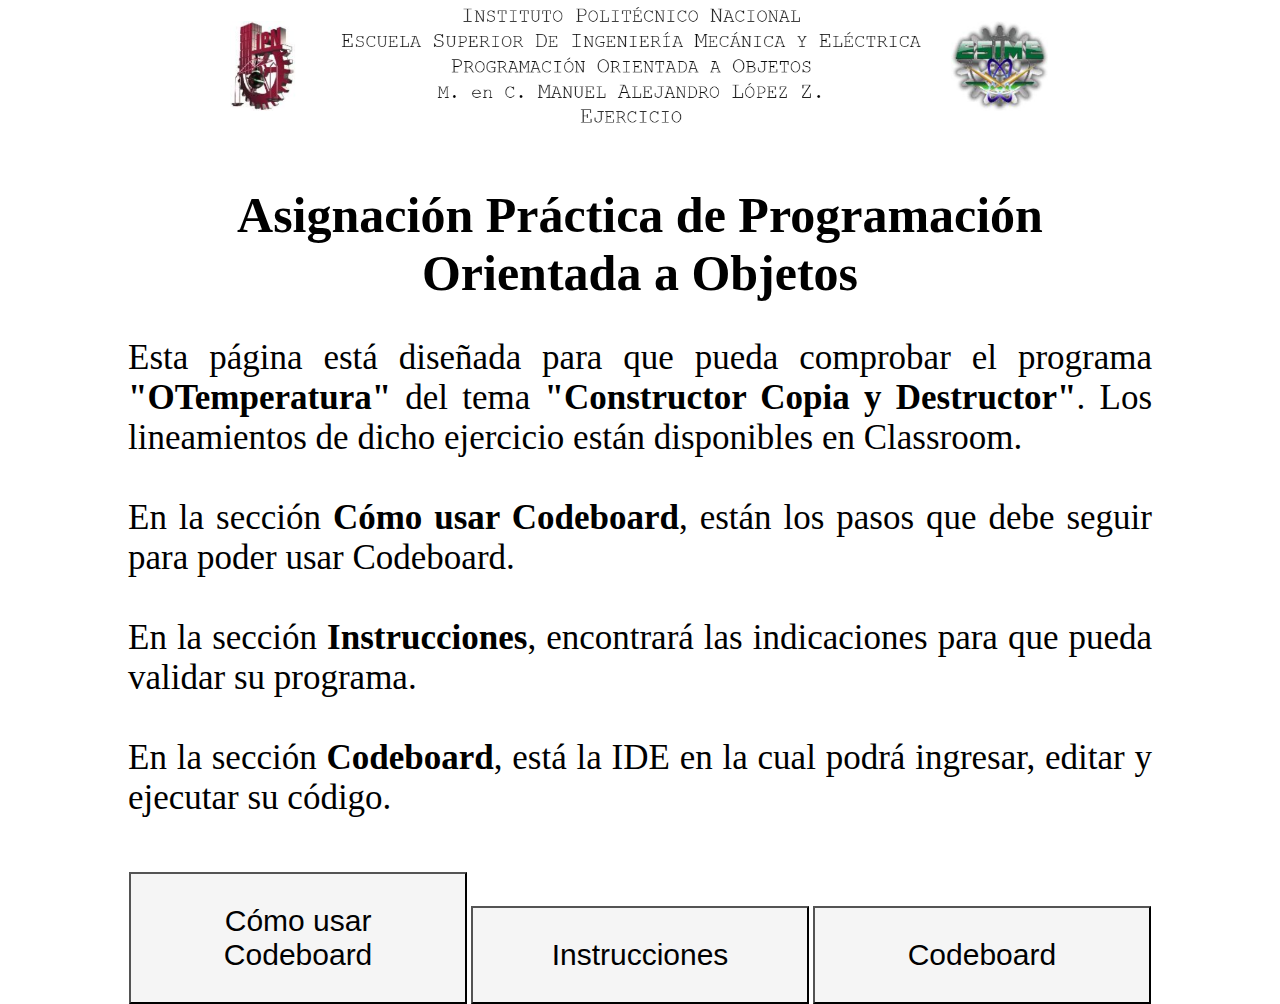
<file: index.html>
<!DOCTYPE html>

<html lang="es">
	<head>
		<title> ..:: POO ::.. </title>
		<link rel="icon" href="img/cpp_logo.png">
		<link rel="stylesheet" href="css/style.css" />
		<script src="js/script.js"></script>
	</head>

	<body>

	<center>
		<div class="wrapper">
		
			<div align = "center" class="box">
				<img src="img/Encabezado.png" alt="">
			</div>
			
		</div>
		
		<br><br><br>
		
		<div class="wrapper">
		
			<div class="box">
				<p class="titulo">
					<b>Asignación Práctica de Programación Orientada a Objetos</b>
				</p>
				<br><br>
				<p class="texto-justificado">
					Esta página está diseñada para que pueda comprobar el programa <b>"OTemperatura"</b> del tema <b>"Constructor Copia y Destructor"</b>. Los lineamientos de dicho ejercicio están disponibles en Classroom.
					<br><br>
					En la sección <b>Cómo usar Codeboard</b>, están los pasos que debe seguir para poder usar Codeboard.
					<br><br>
					En la sección <b>Instrucciones</b>, encontrará las indicaciones para que pueda validar su programa.
					<br><br>
					En la sección <b>Codeboard</b>, está la IDE en la cual podrá ingresar, editar y ejecutar su código.					
				</p>
			</div>	
		</div>
		
		<br><br><br>
		
		<div class="wrapper">
			<button id="button3" class="botonColor" onclick="showUseCodeboard()">Cómo usar Codeboard</button>
			<button id="button1" class="botonColor" onclick="showInstrucciones()">Instrucciones</button>			
			<button id="button2" class="botonColor" onclick="showCodeboard()">Codeboard</button>	
		</div>
		
		<div class="wrapper">
		
			<div id="tab-1" align="center" class="instrucciones">
				<iframe class="iframe" src="InstruccionesGenerales.html" title="Instrucciones" frameBorder="0"> </iframe>
			</div>
		
			<div id="tab-2" align="center" class="codeboard">
				<iframe class="iframe2" src="https://codeboard.io/projects/314001" title="Codeboard"> </iframe>
			</div>
			
			<div id="tab-3" align="center" class="comoUsarCodeboard">
				<iframe class="iframe3" src="InstruccionesCodeboard.html" title="CómoUsarCodeboard" frameBorder="0"> </iframe>
			</div>
			

			
		</div>
		
		
		
		
	

	</center>
		


	</body>

</html>
</file>
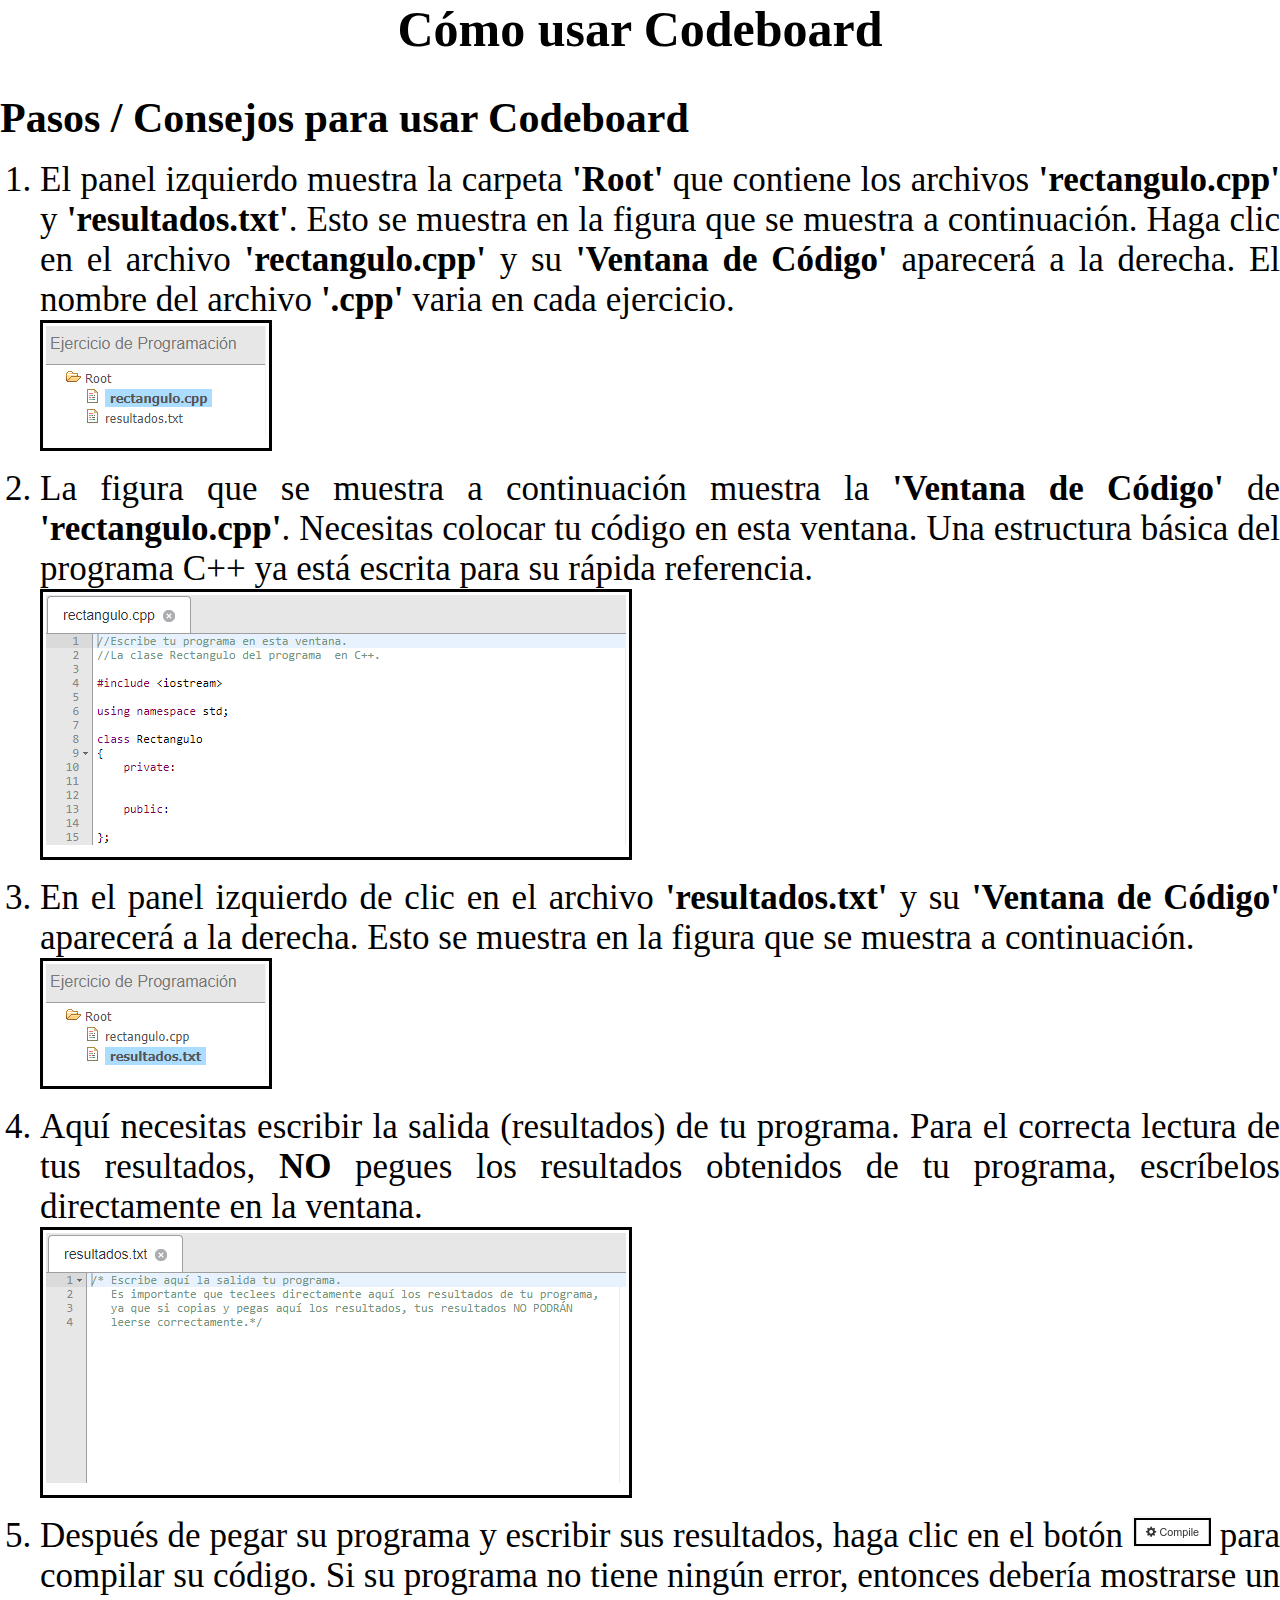
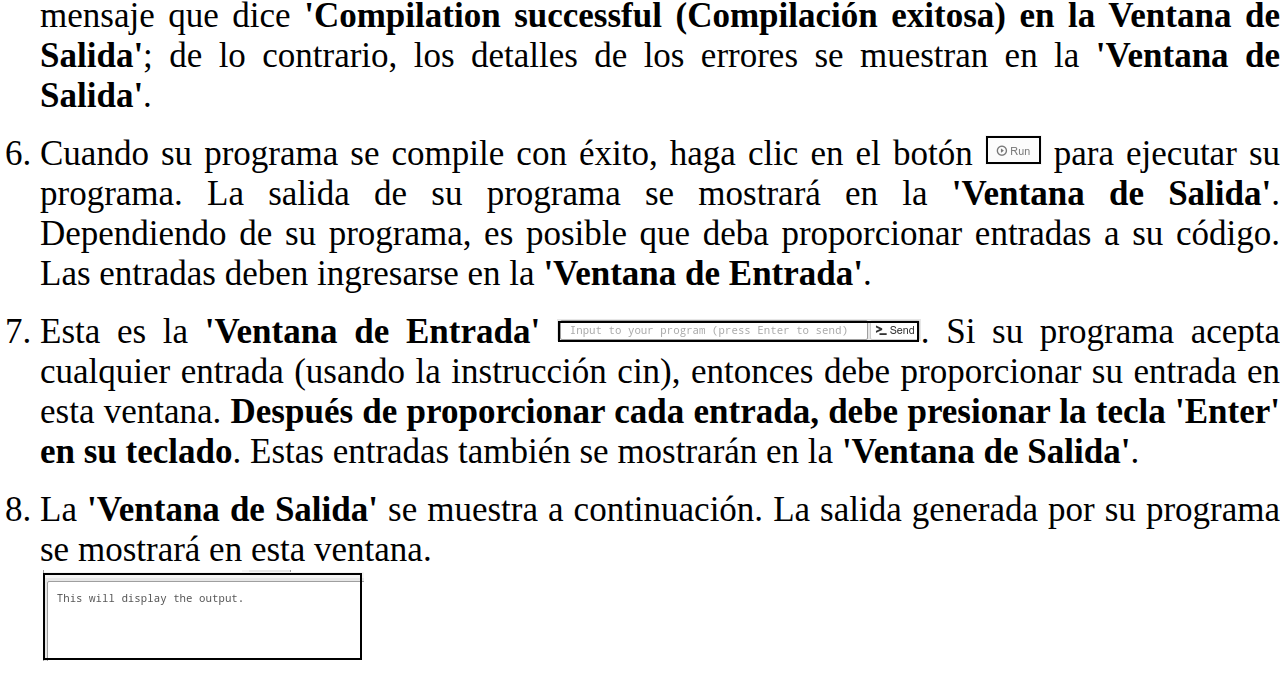
<file: InstruccionesCodeboard.html>
<!DOCTYPE html>

<html lang="es">
	<head>
		<title> ..:: Prueba ::.. </title>
		<link rel="stylesheet" href="css/style.css" />
	</head>

	<body>

		<center>
							
			<p class="titulo"> Cómo usar Codeboard </p>
			<br><br>
			<p class="subtitulo"> Pasos / Consejos para usar Codeboard </p>
			<br>				
						
		
					
			<ol>

				<li class="texto-justificado">El panel izquierdo muestra la carpeta <b>'Root'</b> que contiene los archivos <b>'rectangulo.cpp'</b> y <b>'resultados.txt'</b>. Esto se muestra en la figura que se muestra a continuación. Haga clic en el archivo <b>'rectangulo.cpp'</b> y su <b>'Ventana de Código'</b> aparecerá a la derecha. El nombre del archivo <b>'.cpp'</b> varia en cada ejercicio.
					<br>
					<table class="tabla" class="center">
					  <tr>
						<td><img src="img/Codeboard_Panel_Izquierdo.png" alt="Panel Izquierdo"></td>
					  </tr>
					</table>
					
				</li>
				<br>
				
				<li class="texto-justificado">La figura que se muestra a continuación muestra la <b>'Ventana de Código'</b> de <b>'rectangulo.cpp'</b>. Necesitas colocar tu código en esta ventana. Una estructura básica del 
					programa C++ ya está escrita para su rápida referencia.
					<br>
					<table class="tabla" class="center">
					  <tr>
						<td><img src="img/Codeboard_Ventana_de_Código.png" alt="Ventana de Código"></td>
					  </tr>
					</table>
				</li>
				<br>
				
				<li class="texto-justificado">En el panel izquierdo de clic en el archivo <b>'resultados.txt'</b> y su <b>'Ventana de Código'</b> aparecerá a la derecha. Esto se muestra en la figura que se muestra a continuación.
					<br>
					<table class="tabla" class="center">
					  <tr>
						<td><img src="img/Codeboard_Panel_Izquierdo_Resultados.png" alt="Panel Izquierdo"></td>
					  </tr>
					</table>
					
				</li>
				<br>
				
				<li class="texto-justificado">Aquí necesitas escribir la salida (resultados) de tu programa. Para el correcta lectura de tus resultados, <b>NO</b> pegues los resultados obtenidos de tu programa, escríbelos directamente en la ventana.
					<br>
					<table class="tabla" class="center">
					  <tr>
						<td><img src="img/Codeboard_Ventana_de_Código_Resultados.png" alt="Ventana de Código"></td>
					  </tr>
					</table>
				</li>
				<br>
			
				<li class="texto-justificado">Después de pegar su programa y escribir sus resultados, haga clic en el botón <img src="img/Codeboard_Compile_2016_01_29.png" alt="Compile"> para compilar su código. Si su programa no tiene ningún error, entonces debería mostrarse un 
					mensaje que dice <b>'Compilation successful (Compilación exitosa) en la Ventana de Salida'</b>; de lo contrario, los detalles de los errores se muestran en la <b>'Ventana de Salida'</b>.</li>
				<br>
				<li class="texto-justificado">Cuando su programa se compile con éxito, haga clic en el botón <img src="img/Codeboard_Run_2016_01_29.png" alt="Run"> para ejecutar su programa. La salida de su programa se mostrará en la <b>'Ventana de Salida'</b>. Dependiendo de su programa, es posible que deba proporcionar entradas a su código. Las entradas deben ingresarse en la <b>'Ventana de Entrada'</b>.</li>
				<br>
				<li class="texto-justificado">Esta es la <b>'Ventana de Entrada'</b> <img src="img/Codeboard_Input_Window_2016_01_29.png" alt="Ventana de Entrada">. Si su programa acepta cualquier entrada (usando la instrucción cin), entonces debe proporcionar su entrada en esta ventana. <b>Después de proporcionar cada entrada, debe presionar la tecla 'Enter' en su teclado</b>. Estas entradas también se mostrarán en la <b>'Ventana de Salida'</b>.</li>
				<br>
				<li class="texto-justificado">La <b>'Ventana de Salida'</b> se muestra a continuación. La salida generada por su programa se mostrará en esta ventana.<br><img src="img/Codeboard_Output_Window_2016_01_29.png" alt="Ventana de Salida"></li>
				<br>
				
			</ol>
							
			

		</center>
		

	</body>

</html>
</file>
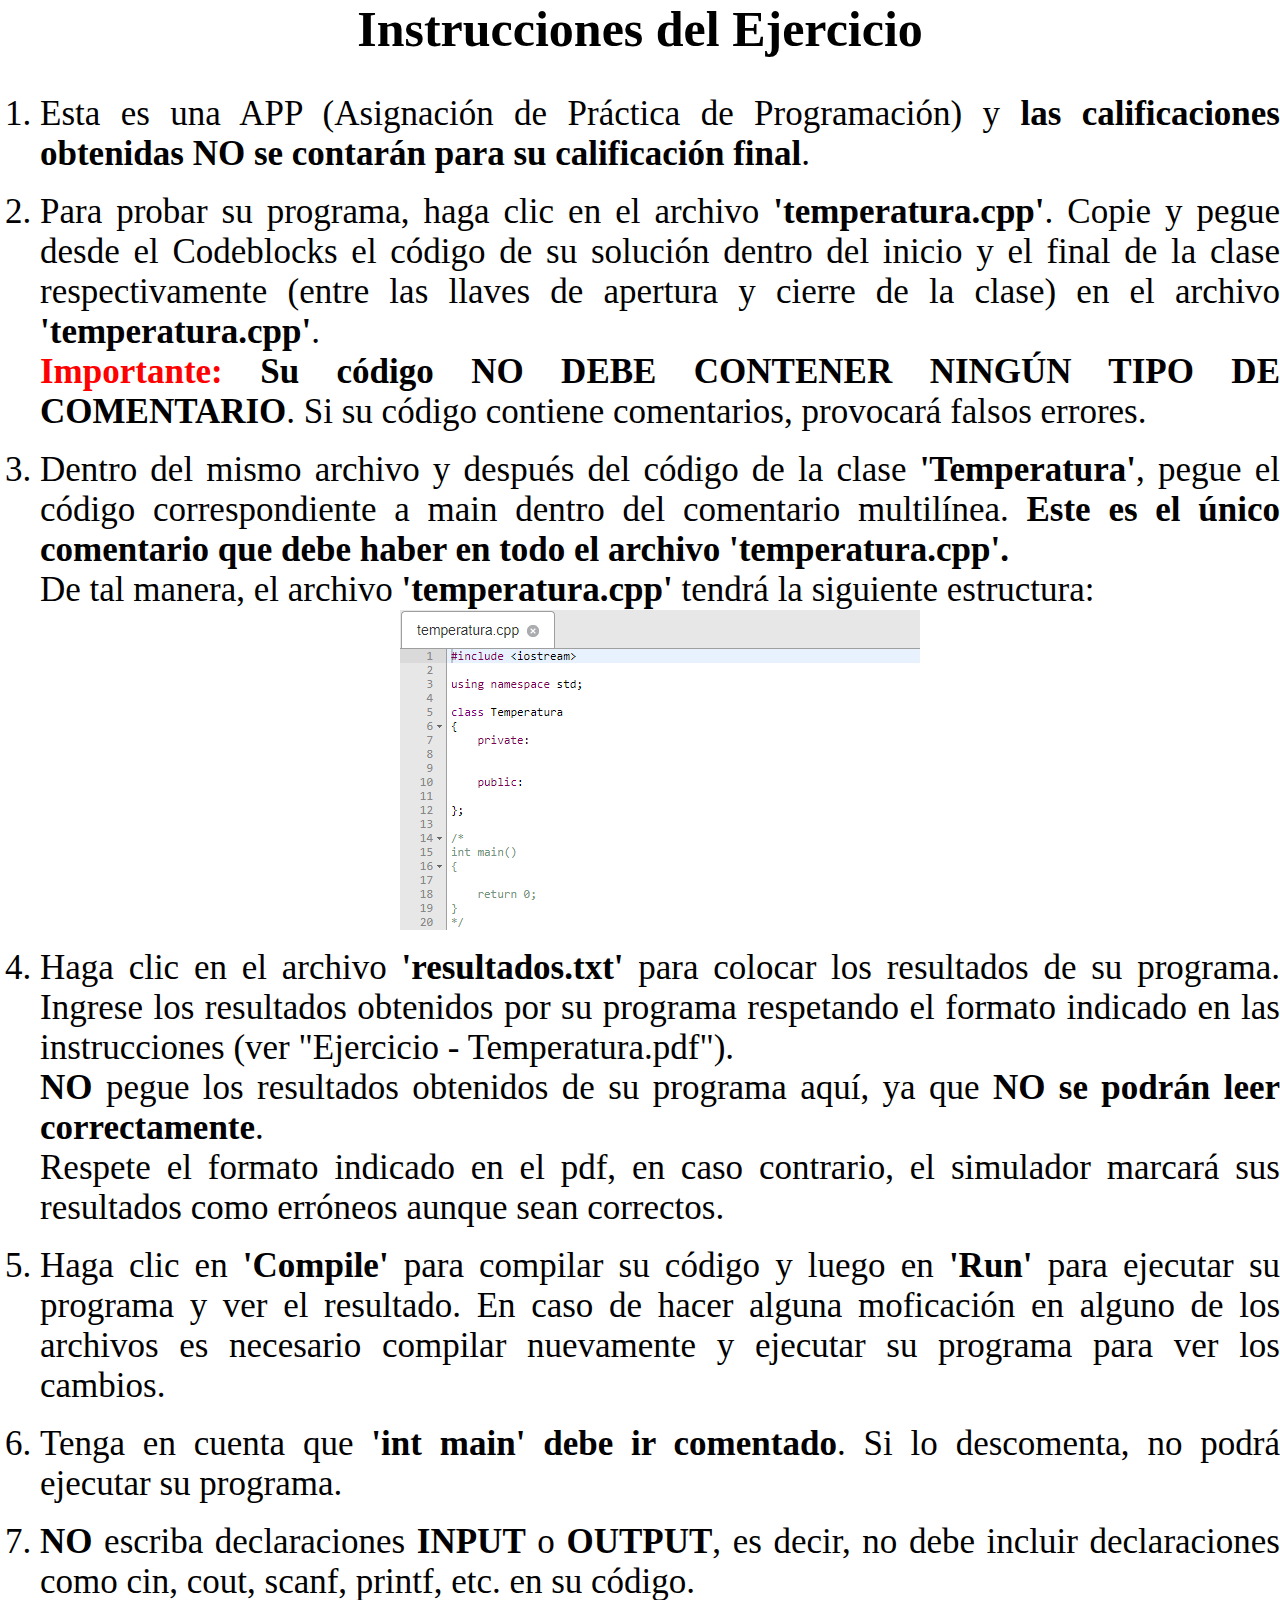
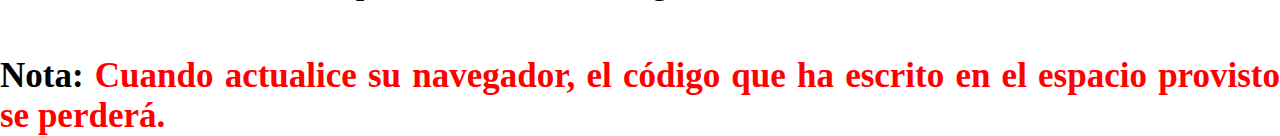
<file: InstruccionesGenerales.html>
<!DOCTYPE html>

<html lang="es">
	<head>
		<title> ..:: Prueba ::.. </title>
		<link rel="stylesheet" href="css/style.css" />
	</head>

	<body>
		
		<center>
							
			<p class="titulo">Instrucciones del Ejercicio</p>
			<br><br>
								
					
			<ol>

				<li class="texto-justificado">
					Esta es una APP (Asignación de Práctica de Programación) y <b>las calificaciones obtenidas NO se contarán para su calificación final</b>.
				</li>
				<br>
				
				<li class="texto-justificado">
					Para probar su programa, haga clic en el archivo <b>'temperatura.cpp'</b>. Copie y pegue desde el Codeblocks el código de su solución dentro del inicio y el final
					de la clase respectivamente (entre las llaves de apertura y cierre de la clase) en el archivo <b>'temperatura.cpp'</b>.				
					<br>
					<span class="textoRojoNegrita">Importante: </span><b>Su código NO DEBE CONTENER NINGÚN TIPO DE COMENTARIO</b>. Si su código contiene comentarios, provocará falsos errores.
				</li>
				<br>
				
				<li class="texto-justificado">
					Dentro del mismo archivo y después del código de la clase <b>'Temperatura'</b>, pegue el código correspondiente a main dentro del comentario multilínea. <b>Este es
					el único comentario que debe haber en todo el archivo 'temperatura.cpp'.</b>
					<br>
					De tal manera, el archivo <b>'temperatura.cpp'</b> tendrá la siguiente estructura:
					<br>
					<img src="img/Codeboard_Ventana_de_Código_Ejemplo.png" alt="Ejemplo" class="center">
				</li>
				<br>
				
				<li class="texto-justificado">
					Haga clic en el archivo <b>'resultados.txt'</b> para colocar los resultados de su programa. Ingrese los resultados obtenidos por su programa respetando el formato
					indicado en las instrucciones (ver "Ejercicio - Temperatura.pdf").
					<br><b>NO</b> pegue los resultados obtenidos de su programa aquí, ya que <b>NO se podrán leer correctamente</b>. 
					<br>Respete el formato indicado en el pdf, en caso contrario, el simulador marcará sus resultados como erróneos aunque sean correctos.
				</li>
				<br>
								
				<li class="texto-justificado">					
					Haga clic en <b>'Compile'</b> para compilar su código y luego en <b>'Run'</b> para ejecutar su programa y ver el resultado.
					En caso de hacer alguna moficación en alguno de los archivos es necesario compilar nuevamente y ejecutar su programa para ver los cambios.
				</li>
				<br>
				
				<li class="texto-justificado">
					Tenga en cuenta que <b>'int main' debe ir comentado</b>. Si lo descomenta, no podrá ejecutar su programa.
				</li>
				<br>
				
				<li class="texto-justificado">
					<b>NO</b> escriba declaraciones <b>INPUT</b> o <b>OUTPUT</b>, es decir, no debe incluir declaraciones como cin, cout, scanf, printf, etc. en su código.
				</li>
				<br>
				
			</ol>
			
			<br><br>
			
			<p class="texto-justificado">
				<b>Nota:</b>
				<span class="textoRojoNegrita">Cuando actualice su navegador, el código que ha escrito en el espacio provisto se perderá.</span>
			</p>
							
			

		</center>		


	</body>

</html>
</file>
<file: css/style.css>
*{margin: 0;}

html, body{
   height: 100%;
}

.wrapper {
	border: 5px pxsolid darkblue;
	width: 80%;
	height: 100%;
}

.box {
	max-width: 100%;
}

.box img{
	width: 80%;
	height: auto;
}

.iframe{
	width: 99%;
	height: 1600px;
}

.iframe2{
	width: 99%;
	height: 1000px;
}

.iframe3{
	width: 99%;
	height: 2300px;
	
}

.titulo{
	text-align: center;
	font-size: 50px;
	font-weight: bold;
}

.subtitulo{
	text-align: left;
	font-size: 42px;
	font-weight: bold;
}

.texto-justificado{
	text-align: justify;
	font-size: 35px;
}

.textoRojoNegrita{ 
	color: red;
	font-weight: bold; 
}

.tabla{
	border: black 3px solid;
}

.center {
  margin-left: auto;
  margin-right: auto;
  display: block;
}

.instrucciones{
	max-width: 100%;
	display:none;
	height: auto;
	/*display:none;
	position: relative;
    padding-bottom: 100%;
    height: 0;
    overflow: hidden;*/
}

/*
.instrucciones iframe{
	position: absolute;
    top:0;
    left: 0;
    width: 100%;
    height: 100%;
}
*/

.codeboard{
	max-width: 100%;
	display: none;
	height: 1000px;
}

.comoUsarCodeboard{
	max-width: 100%;
	display:none;
	/*min-height: 1600px;
	max-height: 2000px;
	height: 100%;*/
}

.botonColor { 
  padding: 30px; 
  background: #F5F5F5; 
  color: black;
  font-size: 30px;
  text-align: center;
  width: 33%;
}

.botonColor:hover { 
  padding: 30px; 
  background: blue; 
  color: white; 
}
</file>
